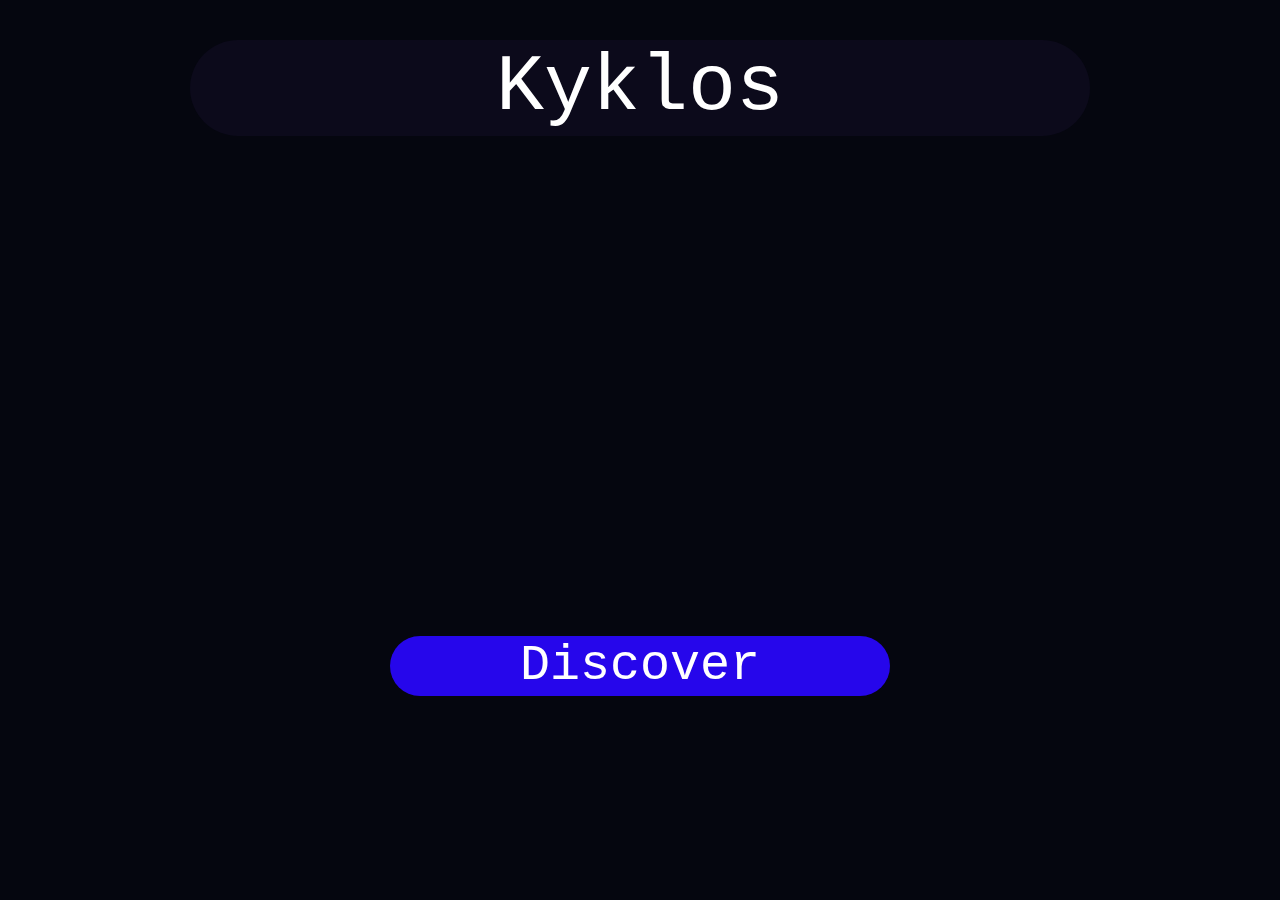
<file: index.html>
<!doctype html>
<html
  lang="en"
  data-ws-project="8b35d76e-42f1-462d-9acc-de13a281ca07"
  data-ws-last-published="2025-09-29T00:19:24.329Z"
>
  <head>
    <link
      rel="stylesheet"
      type="text/css"
      href="/assets/static/app_generated_index-6937cd5a.1rQF-T5W.css"
    />
    <meta charset="UTF-8" />
    <meta name="viewport" content="width=device-width,initial-scale=1" />
    <meta property="og:url" content="https://url/" />
    <title>Home</title>
    <meta property="og:title" content="Home" />
    <meta property="og:type" content="website" />
  </head>
  <body
    class="w-element cfxzj9b cppwi87 cd5h6s0 cbhh98c caj68us coazstm c13hgq8l c1ydnqaw c1vzk7lr cl8my7g c1h3kou8 c19y0ttu c1b9ez2b"
  >
    <div
      class="w-element cm9pm0v cew6s3 c1bo9r1t cwsubnv cf2zig2 cb9gfwv ch7dcw7 c9wd5mv cpldpuy c1suhz34 c3niaj0 cvu7mvf coysxr1 ce238u7 cmf31xf c15nwyqg c2atv65 c1wkedjt czg62fb c1awjiqc c8vdcro c1elawvm cjeh1p8 c14dokcu c16zj7mc"
    >
      Kyklos<br />
    </div>
    <div class="w-element ctaa40n">
      <a
        href="/games"
        class="w-element co527b2 cccn2pi cge43iq c82cr2s c192uni c102aye7 c7c8cfa cxocwet cx89kxn cew6s3 cm9pm0v ce238u7 cmf31xf c15nwyqg c2atv65 c1hzmtta cwsubnv c14dokcu c1vufcau cnmzxm c1elawvm cbeppsy ctaa40n c8jwz4m cjeh1p8 c1kqg5n8 c1qb9mbt c1tk6h2p c1ydnqaw c1vzk7lr cl8my7g c1h3kou8 c19y0ttu cfzepvu cyoe5x9 cy2ghgs ce1oyzi"
        >Discover<br
      /></a>
    </div>
    <script id="vike_pageContext" type="application/json">
      {
        "_urlRewrite": null,
        "pageId": "/pages/index",
        "routeParams": {},
        "data": {
          "url": "https://url/",
          "system": { "params": {}, "search": {}, "origin": "https://url" },
          "resources": {},
          "pageMeta": {
            "title": "Home",
            "description": "!undefined",
            "excludePageFromSearch": "!undefined",
            "language": "!undefined",
            "socialImageAssetName": "!undefined",
            "socialImageUrl": "!undefined",
            "status": "!undefined",
            "redirect": "!undefined",
            "custom": []
          }
        }
      }
    </script>
    <script id="vike_globalContext" type="application/json">
      {}
    </script>
    <script
      src="/assets/entries/entry-server-routing.C45xNCXE.js"
      type="module"
      async
    ></script>
    <link
      rel="modulepreload"
      href="/assets/entries/pages_index.Dg0wi9mc.js"
      as="script"
      type="text/javascript"
    /><link
      rel="modulepreload"
      href="/assets/chunks/chunk-o8CXoWev.js"
      as="script"
      type="text/javascript"
    />
  </body>
</html>
</file>
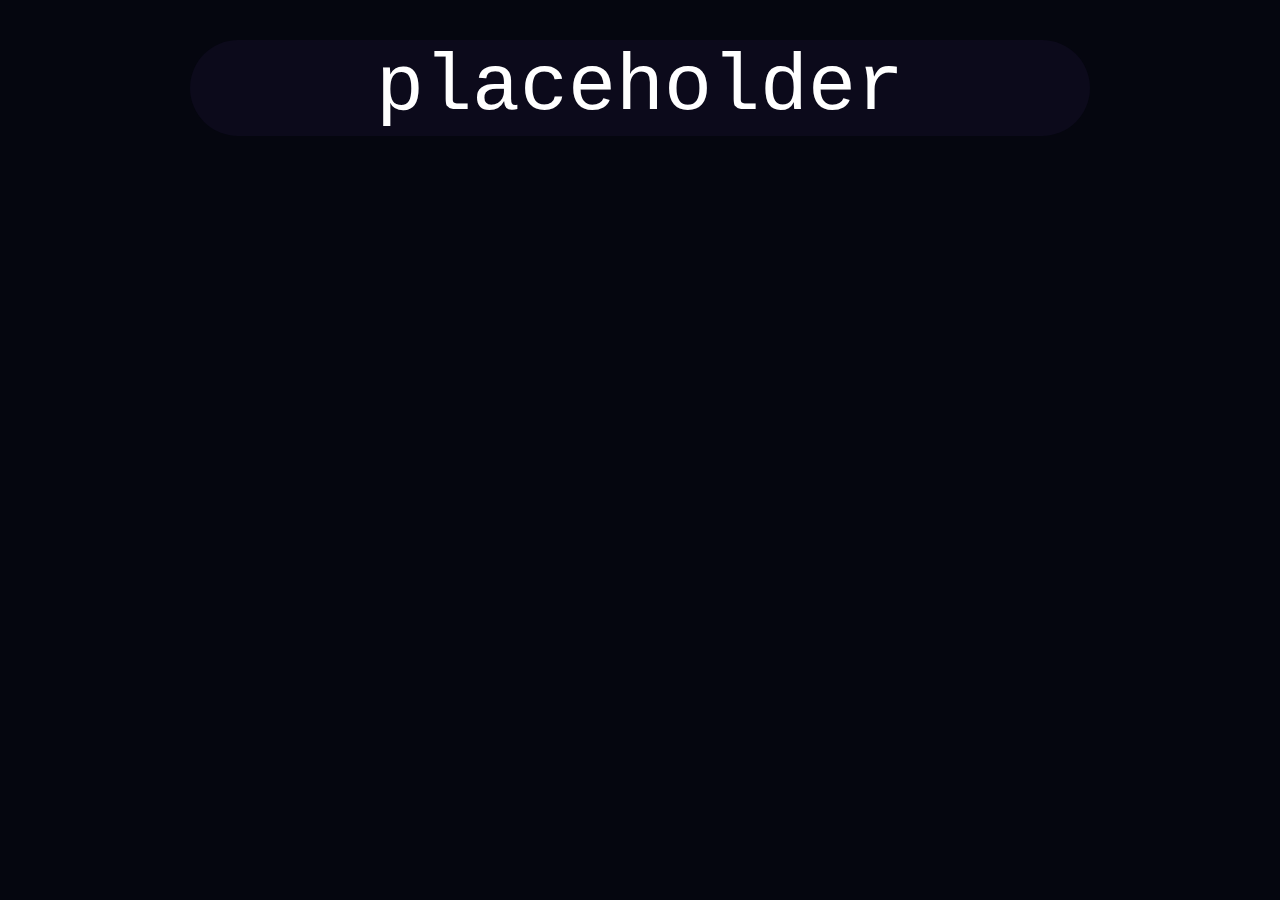
<file: games/index.html>
<!doctype html>
<html
  lang="en"
  data-ws-project="8b35d76e-42f1-462d-9acc-de13a281ca07"
  data-ws-last-published="2025-09-29T00:19:24.329Z"
>
  <head>
    <link
      rel="stylesheet"
      type="text/css"
      href="/assets/static/app_generated_index-6937cd5a.1rQF-T5W.css"
    />
    <meta charset="UTF-8" />
    <meta name="viewport" content="width=device-width,initial-scale=1" />
    <meta property="og:url" content="https://url/games" />
    <title>Kyklos</title>
    <meta property="og:title" content="Kyklos" />
    <meta property="og:type" content="website" />
  </head>
  <body
    class="w-element cfxzj9b cppwi87 cd5h6s0 cbhh98c caj68us coazstm c13hgq8l c1ydnqaw c1vzk7lr cl8my7g c1h3kou8 c19y0ttu c1b9ez2b"
  >
    <div
      class="w-element cm9pm0v cew6s3 c1bo9r1t cwsubnv cf2zig2 cb9gfwv ch7dcw7 c9wd5mv cpldpuy c1suhz34 c3niaj0 cvu7mvf coysxr1 ce238u7 cmf31xf c15nwyqg c2atv65 c1wkedjt czg62fb c1awjiqc c8vdcro c1elawvm cjeh1p8 c14dokcu c16zj7mc"
    >
      placeholder
    </div>
    <div class="w-element ctaa40n"></div>
    <script id="vike_pageContext" type="application/json">
      {
        "_urlRewrite": null,
        "pageId": "/pages/games",
        "routeParams": {},
        "data": {
          "url": "https://url/games",
          "system": { "params": {}, "search": {}, "origin": "https://url" },
          "resources": {},
          "pageMeta": {
            "title": "Kyklos",
            "description": "!undefined",
            "excludePageFromSearch": "!undefined",
            "language": "!undefined",
            "socialImageAssetName": "!undefined",
            "socialImageUrl": "!undefined",
            "status": "!undefined",
            "redirect": "!undefined",
            "custom": []
          }
        }
      }
    </script>
    <script id="vike_globalContext" type="application/json">
      {}
    </script>
    <script
      src="/assets/entries/entry-server-routing.C45xNCXE.js"
      type="module"
      async
    ></script>
    <link
      rel="modulepreload"
      href="/assets/entries/pages_games.DG0JBmwk.js"
      as="script"
      type="text/javascript"
    /><link
      rel="modulepreload"
      href="/assets/chunks/chunk-o8CXoWev.js"
      as="script"
      type="text/javascript"
    />
  </body>

<script>
  document.title = "Kyklos";
</script>

</html>
</file>
<file: assets/static/app_generated_index-6937cd5a.1rQF-T5W.css>
@layer presets{:root{display:grid;min-height:100%;font-family:Arial,Roboto,sans-serif;font-size:16px;line-height:1.2;white-space:pre-wrap;white-space-collapse:preserve}a.w-element{box-sizing:border-box;border-top-width:1px;border-right-width:1px;border-bottom-width:1px;border-left-width:1px;outline-width:1px}body.w-element{box-sizing:border-box;border-top-width:1px;border-right-width:1px;border-bottom-width:1px;border-left-width:1px;-webkit-font-smoothing:antialiased;-moz-osx-font-smoothing:grayscale;margin:0}div.w-element,p.w-element{box-sizing:border-box;border-top-width:1px;border-right-width:1px;border-bottom-width:1px;border-left-width:1px;outline-width:1px}div.w-html-embed{display:contents;white-space:normal;white-space-collapse:collapse}}@media all{.ctaa40n{display:flex}.c1elawvm{justify-content:center}.cnmzxm{align-items:center}.c1z0hgce{background-color:#fff}.chx0a4z{position:relative}.cwsubnv{text-align:center}.cd5q4lb{font-weight:900}.cqpx810{font-size:8rem}.cdzu33a{line-height:1}.co06gdt{letter-spacing:-.05em}.cveny4a{margin-top:1.5rem}.c1ujcenb{font-weight:700}.c1w72p9c{font-size:1.5rem}.c1gur8lb{line-height:2rem}.c1qmd7v3{letter-spacing:.05em}.c1gq471w{display:inline-flex}.c31qy3j{row-gap:6px}.c1e59f5e{column-gap:6px}.cunabm4{position:fixed}.c1spn9n8{z-index:1000}.c1wyrq3n{padding-top:6px}.c1exbxa3{padding-right:10px}.c1xi2l3i{padding-bottom:6px}.c8cn6sm{padding-left:10px}.cq2b5ti{right:16px}.c177wdrc{bottom:16px}.c7oq4zs{color:#fbfcfd}.cmx6std{font-family:system-ui,sans-serif}.c1dox4jx{font-size:12px}.czd4ma1{font-weight:500}.cocsfof{border-top-left-radius:9px}.c1ig4mp1{border-top-right-radius:9px}.c3lwo5w{border-bottom-right-radius:9px}.c1b5i523{border-bottom-left-radius:9px}.cfzepvu{text-decoration-line:none}.c16pwsw4{-webkit-background-clip:padding-box,border-box;background-clip:padding-box,border-box}.c1uld1yh{background-origin:padding-box,border-box}.caa6sgh{background-image:linear-gradient(135deg,#4a4efa,#bd2fdb 66%,#ec59ce),linear-gradient(135deg,#92fddc,#7d7ffb 31.94%,#ed72fe 64.24%,#fdd791)}.c1tgbzh9{border:1px solid transparent}.cbhbyij{white-space:nowrap}.c1awjiqc{display:block}.c178ihta{width:16px}.ci0tbh4{height:16px}.c19y5knr{flex-shrink:0}.cfxzj9b{background-color:#05060f}.cppwi87{color:#000}.cd5h6s0{border-top-color:#06050f00}.cbhh98c{border-right-color:#06050f00}.caj68us{border-bottom-color:#06050f00}.coazstm{border-left-color:#06050f00}.c13hgq8l{align-items:end}.c1ydnqaw{transition-property:scale}.c1vzk7lr{transition-duration:.1s}.cl8my7g{transition-timing-function:ease}.c1h3kou8{transition-delay:0ms}.c19y0ttu{transition-behavior:normal}.c1b9ez2b:hover{scale:100% 100% 100%}.cm9pm0v{color:#fff}.cew6s3{font-family:Courier New,monospace}.c1bo9r1t{font-size:80px}.cf2zig2{border-top-style:none}.cb9gfwv{border-right-style:none}.ch7dcw7{border-left-style:none}.c9wd5mv{border-bottom-style:none}.cpldpuy{border-top-color:#3c3749}.c1suhz34{border-right-color:#3c3749}.c3niaj0{border-bottom-color:#3c3749}.cvu7mvf{border-left-color:#3c3749}.coysxr1{background-color:#0c0a1b}.ce238u7{border-top-left-radius:50px}.cmf31xf{border-top-right-radius:50px}.c15nwyqg{border-bottom-left-radius:50px}.c2atv65{border-bottom-right-radius:50px}.c1wkedjt{width:900px}.czg62fb{object-position:100% 50%}.c8vdcro{align-items:start}.cjeh1p8{margin-left:auto}.c14dokcu{margin-right:auto}.c16zj7mc{margin-top:40px}.co527b2{font-size:50px}.cccn2pi{margin-top:500px}.cge43iq{background-image:none}.c82cr2s{background-size:auto auto}.c192uni{background-repeat:repeat}.c102aye7{background-attachment:scroll}.c7c8cfa{background-origin:padding-box}.cxocwet{-webkit-background-clip:border-box;background-clip:border-box}.cx89kxn{background-color:#2606eb}.c1hzmtta{width:500px}.c1vufcau{flex-direction:row-reverse}.cbeppsy{position:static}.c8jwz4m{object-position:100% 100%}.c1kqg5n8{flex-wrap:nowrap}.c1qb9mbt{-webkit-backdrop-filter:blur(0px);backdrop-filter:blur(0px)}.c1tk6h2p{align-content:center}.cyoe5x9{background-position:0% 0%}.ce1oyzi:hover{scale:110% 110% 100%}}@media all and (max-width: 767px){.cy2ghgs{margin-left:350px}}
</file>
